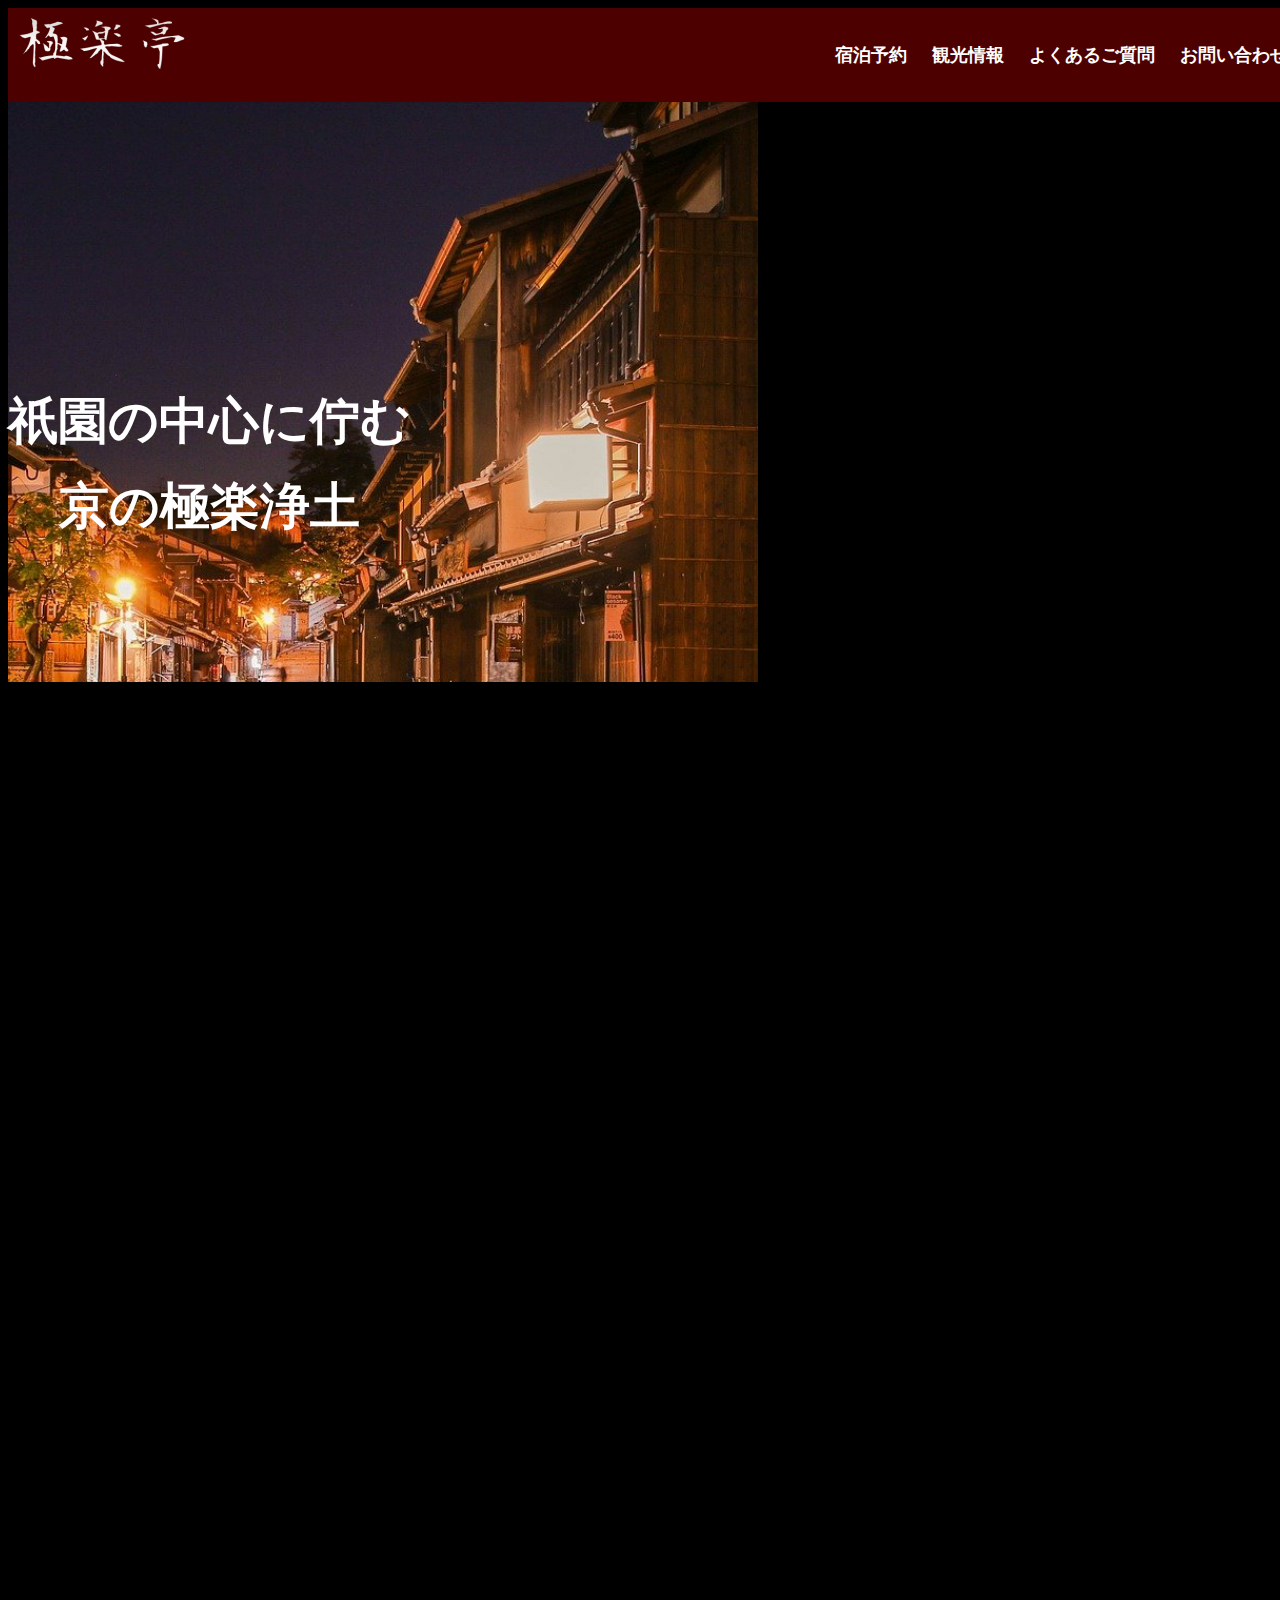
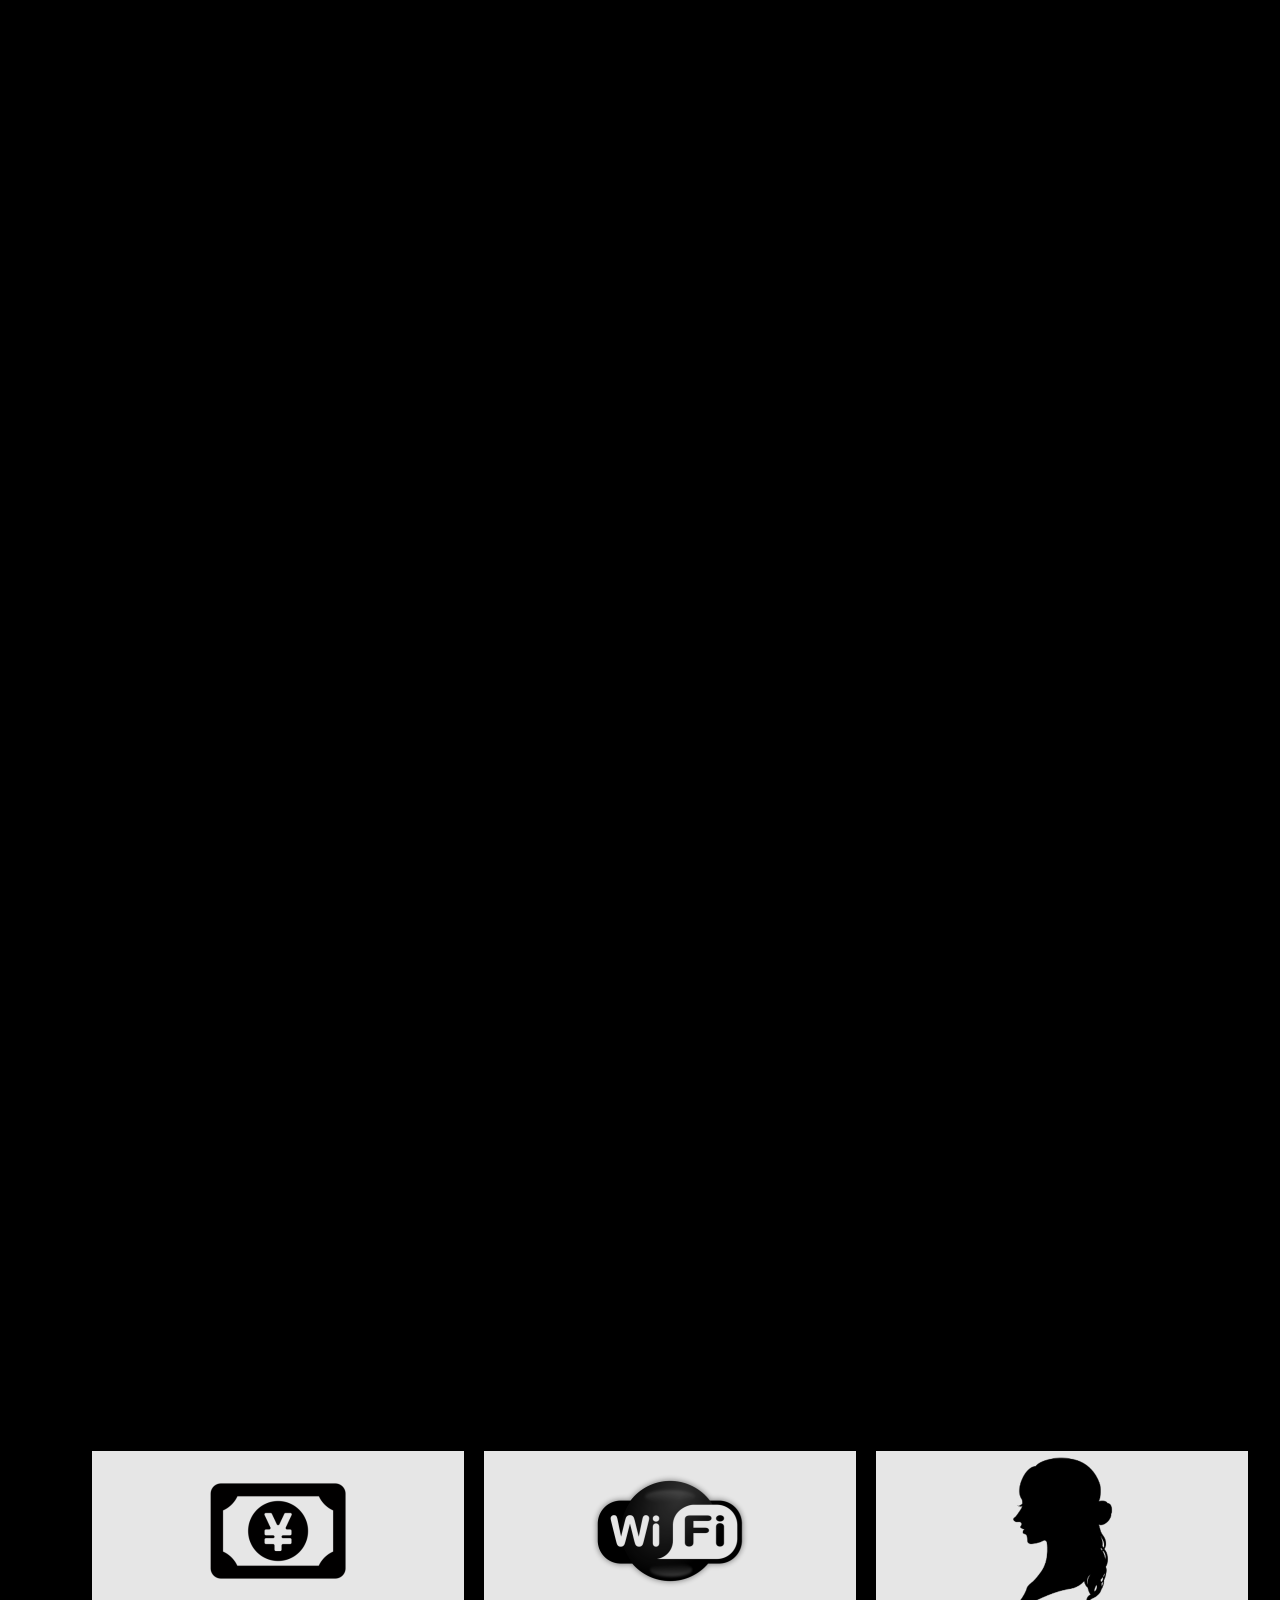
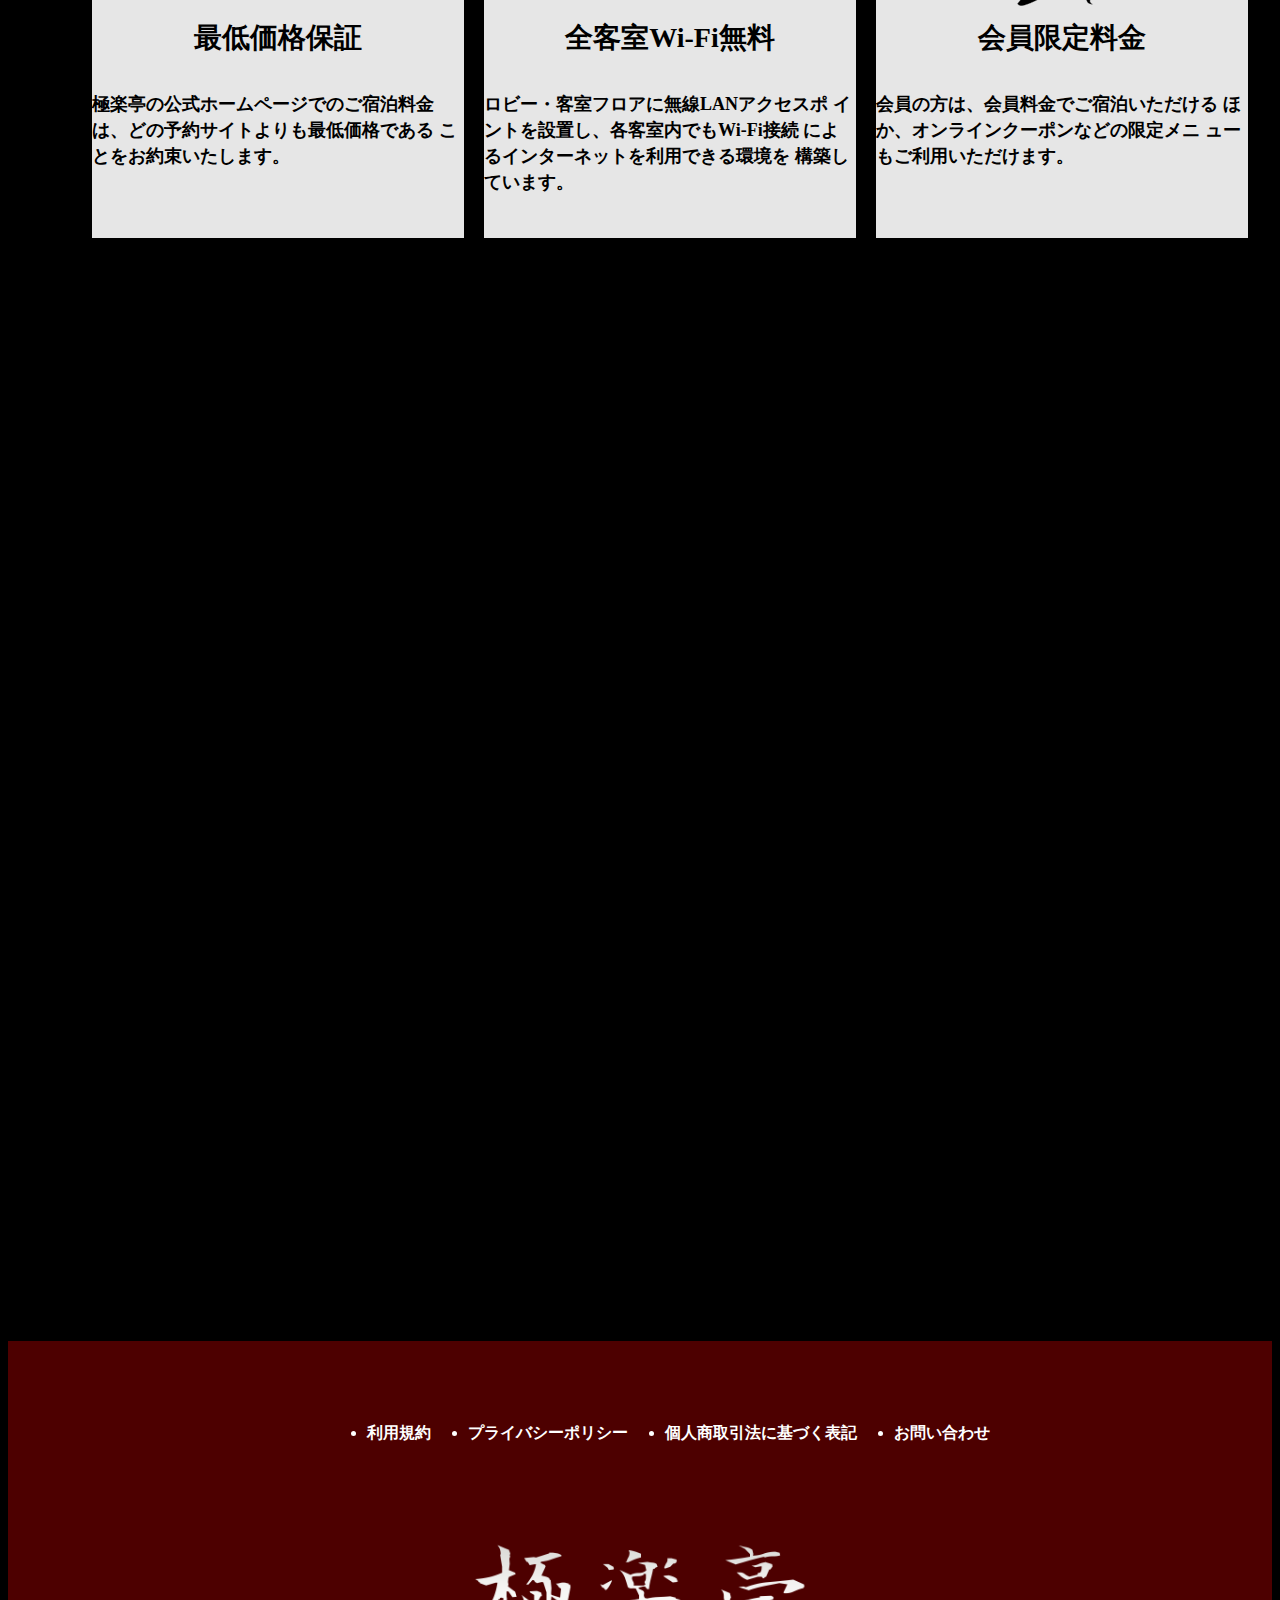
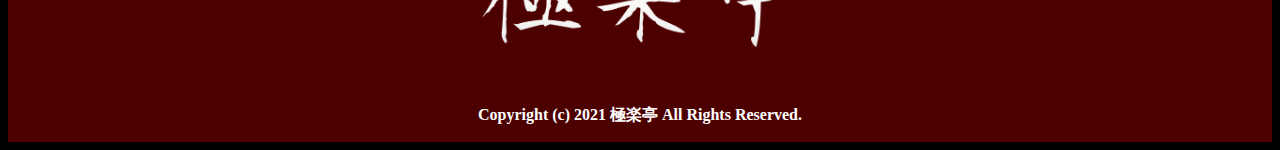
<file: index.html>
<!DOCTYPE html>
<html lang="ja">

<head>
    <meta charset="UTF-8">
    <meta http-equiv="X-UA-Compatible" content="IE=edge">
    <meta name="viewport" content="width=device-width, initial-scale=1.0">
    <link rel="stylesheet" href="https://mitamuu.github.io/ZoneIntermediate/scss/reset.css">
    <link rel="stylesheet" href="https://mitamuu.github.io/ZoneIntermediate/scss/style.scss">
    <link rel="stylesheet" href="https://mitamuu.github.io/ZoneIntermediate/scss/style.css">
    <link rel="stylesheet" href="https://mitamuu.github.io/ZoneIntermediate/slick-theme.css">
    <link rel="stylesheet" href="https://mitamuu.github.io/ZoneIntermediate/slick.css">
    <link href="https://unpkg.com/aos@2.3.1/dist/aos.css" rel="stylesheet">
    <title>Gokurakutei</title>
</head>

<body>
    <header>
        <img src="https://mitamuu.github.io/ZoneIntermediate/image/logo.png" alt="">

        <ul>
            <li class="nav-item"><a href="#">宿泊予約</a></li>
            <li class="nav-item"><a href="#">観光情報</a></li>
            <li class="nav-item"><a href="#">よくあるご質問</a></li>
            <li class="nav-item"><a href="#">お問い合わせ</a></li>
        </ul>
    </header>
    <div class="hd-pic">
        <h1>祇園の中心に佇む<br> 京の極楽浄土
        </h1>
    </div>
    <main>
        <div class="features wrapper">
            <h2 data-aos="fade">本館の特徴</h2>
            <p data-aos="fade">features</p>
            <section>
                <ul class="courses">
                    <li data-aos="fade"><img src="https://mitamuu.github.io/ZoneIntermediate/image/feature-item01.png" alt="">
                        <div><dt>京都文化の粋と英国文化の伝統が調和したホテル。

                    </dt>
                            <dd>イングランド北方のスコットランドのアーツ＆クラフトと古都エジン バラをテーマにデザインされています。京都とエジンバラは姉妹都市 であるばかりでなく古い街並や伝統的な生活、文化などヨーロッパと アジアの美しい古都として非常に似ています。デザインは共通の工芸 に関わる文化をテーマに構成しています。</dd>

                            <a href="#">コース料理の詳細</a></div>
                    </li>
                    <li data-aos="fade">
                        <div data-aos="fade"><dt>京都ならではの季節の味覚をみなさまに。 丁寧に作りあげた逸品に舌鼓。</dt>
                            <dd>京都の街並みを思わせるような日本料理「風風堂」、英国の伝統ある 邸宅の書斎がモチーフとしたカフェ「ライブラリー」。極楽亭で過ご す時間をもっとラグジュアリーなひとときに。京都ならではの食材を 使った料理は、今この時しか味わえない逸品。昼下がりにカフェでの んびりと読書してみるのもおすすめ。</dd>
                            <div class="details"></div><a href="#">コース料理の詳細</a></div>

                        <img src="https://mitamuu.github.io/ZoneIntermediate/image/feature-item02.png" alt=""></li>

                    <li data-aos="fade"><img src="https://mitamuu.github.io/ZoneIntermediate/image/feature-item03.png" alt="">
                        <div><dt>五感を癒す。 天然温泉から美と活力を。
    
                        </dt>
                            <dd>京の極楽の最上階にある「スパ・ゴクラク」。湧き上がる天然温泉の 恵みで細胞内のバランスを整え新陳代謝を向上させてくれます。大い なる自然を感じながらリラックスすれば、身体の奥から元気が蘇って くるでしょう。京都らしい和のテイストを取り入れた五感を癒すペン トハウススパ。心と体のリフレッシュに最適です。</dd>

                            <a href="#">コース料理の詳細</a></div>
                    </li>
                </ul>
            </section>
        </div>

        <div class="recommend">
            <h2 data-aos="fade">おすすめプラン</h2>
            <p data-aos="fade">Recommend Plan</p>

            <div class="wrap">
                <ul id="slider" data-aos="fade">
                    <li class="slide-item"><span class="slide-inner"><img src="https://mitamuu.github.io/ZoneIntermediate/image/rec-plan01.png" alt="">
                        <dt>温泉で湯ったりポカポカプラン＜朝食 選択可＞</dt><dd>お値段：6000円 / 人</dd></span>
                    </li>
                    <li class="slide-item"><span class="slide-inner"><img src="https://mitamuu.github.io/ZoneIntermediate/image/rec-plan02.png" alt="">
                        <dt>【ケーキセット】選べるケーキお飲物 のセット！</dt>
                        <dd>お値段：2000円 / 人</dd></span>
                    </li>
                    <li class="slide-item"><span class="slide-inner"><img src="https://mitamuu.github.io/ZoneIntermediate/image/rec-plan03.png" alt="">
                        <dt>バータイム「2DRINKSプラン」選べる ドリンク2杯におつまみが付いたプラン</dt><dd>お値段：8000円 / 人</dd></span></li>
                    <li class="slide-item"><span class="slide-inner"><img src="https://mitamuu.github.io/ZoneIntermediate/image/rec-plan04.png" alt="">
                        <dt>【リモート宴会プラン】京の極楽から シェフ厳選メニューをご提供！</dt><dd>お値段：6000円 / 人</dd></span></li>
                    <li class="slide-item"><span class="slide-inner"><img src="https://mitamuu.github.io/ZoneIntermediate/image/rec-plan05.png" alt="">
                        <dt>バータイム「2DRINKSプラン」選べる ドリンク2杯におつまみが付いたプラン</dt><dd>お値段：8000円 / 人</dd></span></li>
                </ul>
            </div>

            <nav class="service">
                <div class="wrapper">
                    <ul>
                        <li data-aos="fade"><img src="https://mitamuu.github.io/ZoneIntermediate/image/service-item01.png" alt="">
                            <h3>最低価格<span>保証</span></h3>
                            <p>極楽亭の公式ホームページでのご宿泊料金 は、どの予約サイトよりも最低価格である ことをお約束いたします。</p>
                        </li>
                        <li data-aos="fade"><img src="https://mitamuu.github.io/ZoneIntermediate/image/service-item02.png" alt="">
                            <h3>全客室<span>Wi-Fi</span>無料</h3>
                            <p>ロビー・客室フロアに無線LANアクセスポ イントを設置し、各客室内でもWi-Fi接続 によるインターネットを利用できる環境を 構築しています。</p>
                        </li>
                        <li data-aos="fade"><img src="https://mitamuu.github.io/ZoneIntermediate/image/service-item03.png" alt="">
                            <h3>会員<span>限定</span>料金</h3>
                            <p>会員の方は、会員料金でご宿泊いただける ほか、オンラインクーポンなどの限定メニ ューもご利用いただけます。</p>
                        </li>
                    </ul>
                </div>
            </nav>
        </div>

        <div class="blog">
            <h2 data-aos="fade">ブログ</h2>
            <p data-aos="fade">Blog</p>
            <div class="blog-wrap">
                <nav>
                    <dl data-aos="fade">
                        <dt>お知らせ</dt>
                        <dd>2021年4月より、極楽亭の別館が開館します！こちらも予約を随時、受付けております。</dd>
                    </dl>
                    <dl data-aos="fade">
                        <dt>お知らせ</dt>
                        <dd>2021年5月より、極楽亭に新たに宴会場「風の間」が新設されました。</dd>
                    </dl>
                    <dl data-aos="fade">
                        <dt>採用</dt>
                        <dd>2021年度の採用募集を開始いたしました。一緒に極楽亭を盛り上げていきませんか？</dd>
                    </dl>
                    <dl data-aos="fade">
                        <dt>お知らせ</dt>
                        <dd>2021年2月20日、極楽亭の創業50年を迎えました。</dd>
                    </dl>
                    <dl data-aos="fade">
                        <dt>お知らせ</dt>
                        <dd>極楽亭が京都の『BEST OF 京旅館2020』に選出されました。</dd>
                    </dl>
                </nav>
                <div class="btn" data-aos="fade">
                    <a href="#">もっと見る</a>
                </div>
            </div>
        </div>

        <div class="faq" data-aos="fade">
            <h2>よくある質問</h2>
            <p>FAQ</p>
            <dl id="faq">
                <dt class="faq-title">Q. チェックイン、チェクアウトの時間は何時ですか？</dt>
                <dd class="faq-description">A. チェックインの時間は15:00～17:00です。もし17:00を過ぎるようでしたら、ご一報を入れていただくよう お願いしております。チェックアウトの時間は翌朝10:00でございます。</dd>
                <dt class="faq-title">Q. 露天風呂がついたお部屋はありますか？</dt>
                <dd class="faq-description">A. 露天風呂付のお部屋は全部で24室ございます。</dd>
                <dt class="faq-title">Q. ペットを連れて行きたいのですが可能ですか？</dt>
                <dd class="faq-description">A. ペット同伴のご宿泊はお断りさせて頂いております。お車で5分ほどの場所に、一時預かりを行っているペット ハウスがございますのでそちらのご利用をお願い致します。</dd>
                <dt class="faq-title">Q. キャスター付きのバッグで行っても大丈夫ですか？</dt>
                <dd class="faq-description">A. 全館畳敷きの為、キャスター付きバッグのご利用をご遠慮頂いております。お荷物は、係りの者がお部屋までお 持ち致しますのでご協力をお願い致します。</dd>
            </dl>
        </div>
    </main>
    <footer>
        <nav>
            <ul>
                <li><a href="#">利用規約</a></li>
                <li><a href="#">プライバシーポリシー</a></li>
                <li><a href="#">個人商取引法に基づく表記</a></li>
                <li><a href="#">お問い合わせ</a></li>
            </ul>
            <img src="https://mitamuu.github.io/ZoneIntermediate/image/logo.png" alt="">
            <p>Copyright (c) 2021 極楽亭 All Rights Reserved.</p>
        </nav>
    </footer>

    <script src="https://unpkg.com/aos@2.3.1/dist/aos.js"></script>
</body>
<script text="text/script" src="https://mitamuu.github.io/ZoneIntermediate/js/wow.min.js"></script>
<script src="https://ajax.googleapis.com/ajax/libs/jquery/2.2.4/jquery.min.js"></script>
<script src="https://mitamuu.github.io/ZoneIntermediate/slick.min.js" type="text/javascript"></script>
<script text="text/script" src="https://mitamuu.github.io/ZoneIntermediate/js/script.js"></script>


</html>
</file>
